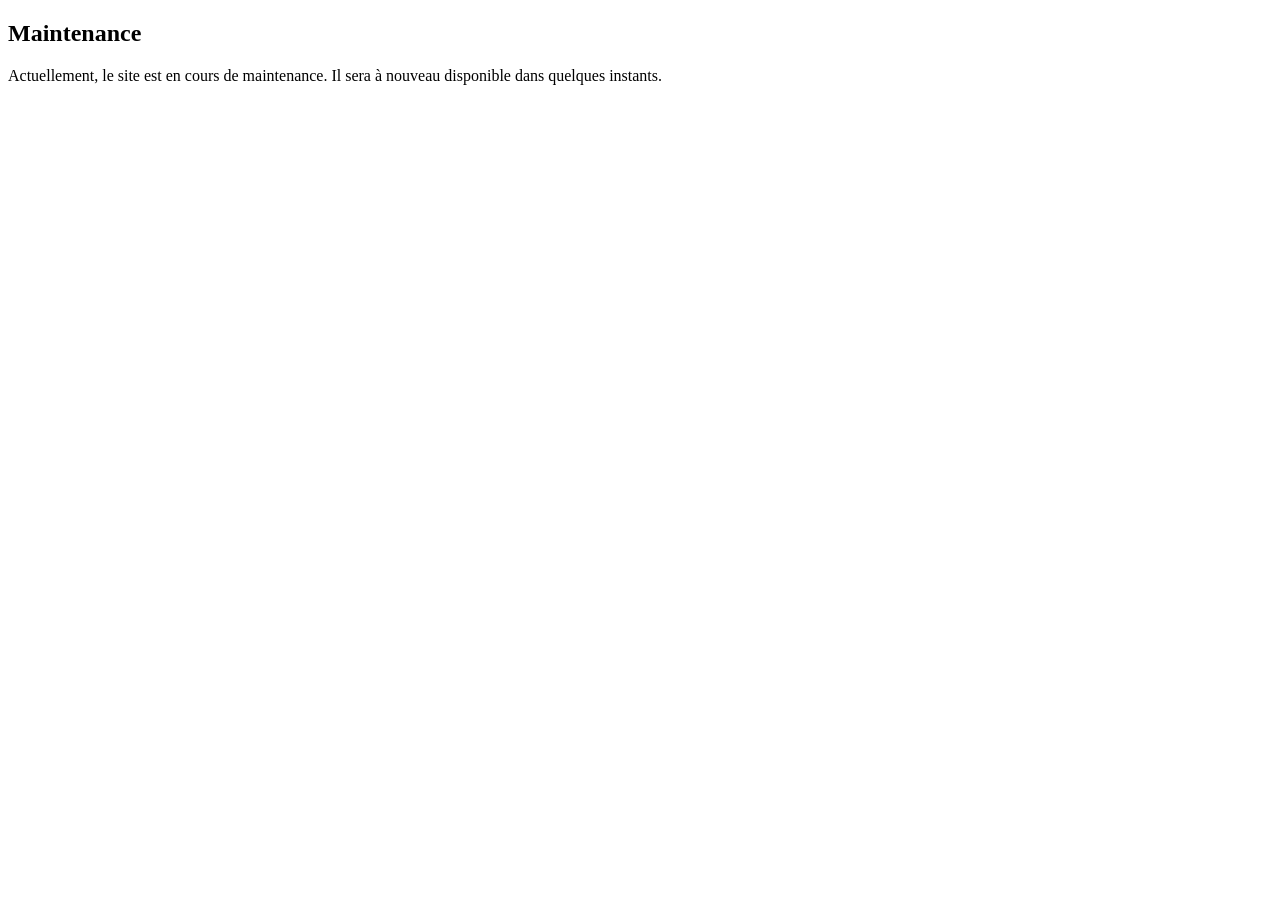
<file: stop.html>
<!doctype html>
<html lang=fr>
    <head>
        <meta charset="utf-8" />
        <meta name="viewport" content="width=device-width, initial-scale=1" />
        <title>Iron Hawk</title>
    </head>
    <body>
        <section>
            <h1>Maintenance</h1>
            <article>
                <p>
                    Actuellement, le site est en cours de maintenance. Il sera à nouveau disponible dans quelques instants.
                </p>
            </article>
        </section>
    </body>
</html>
</file>
